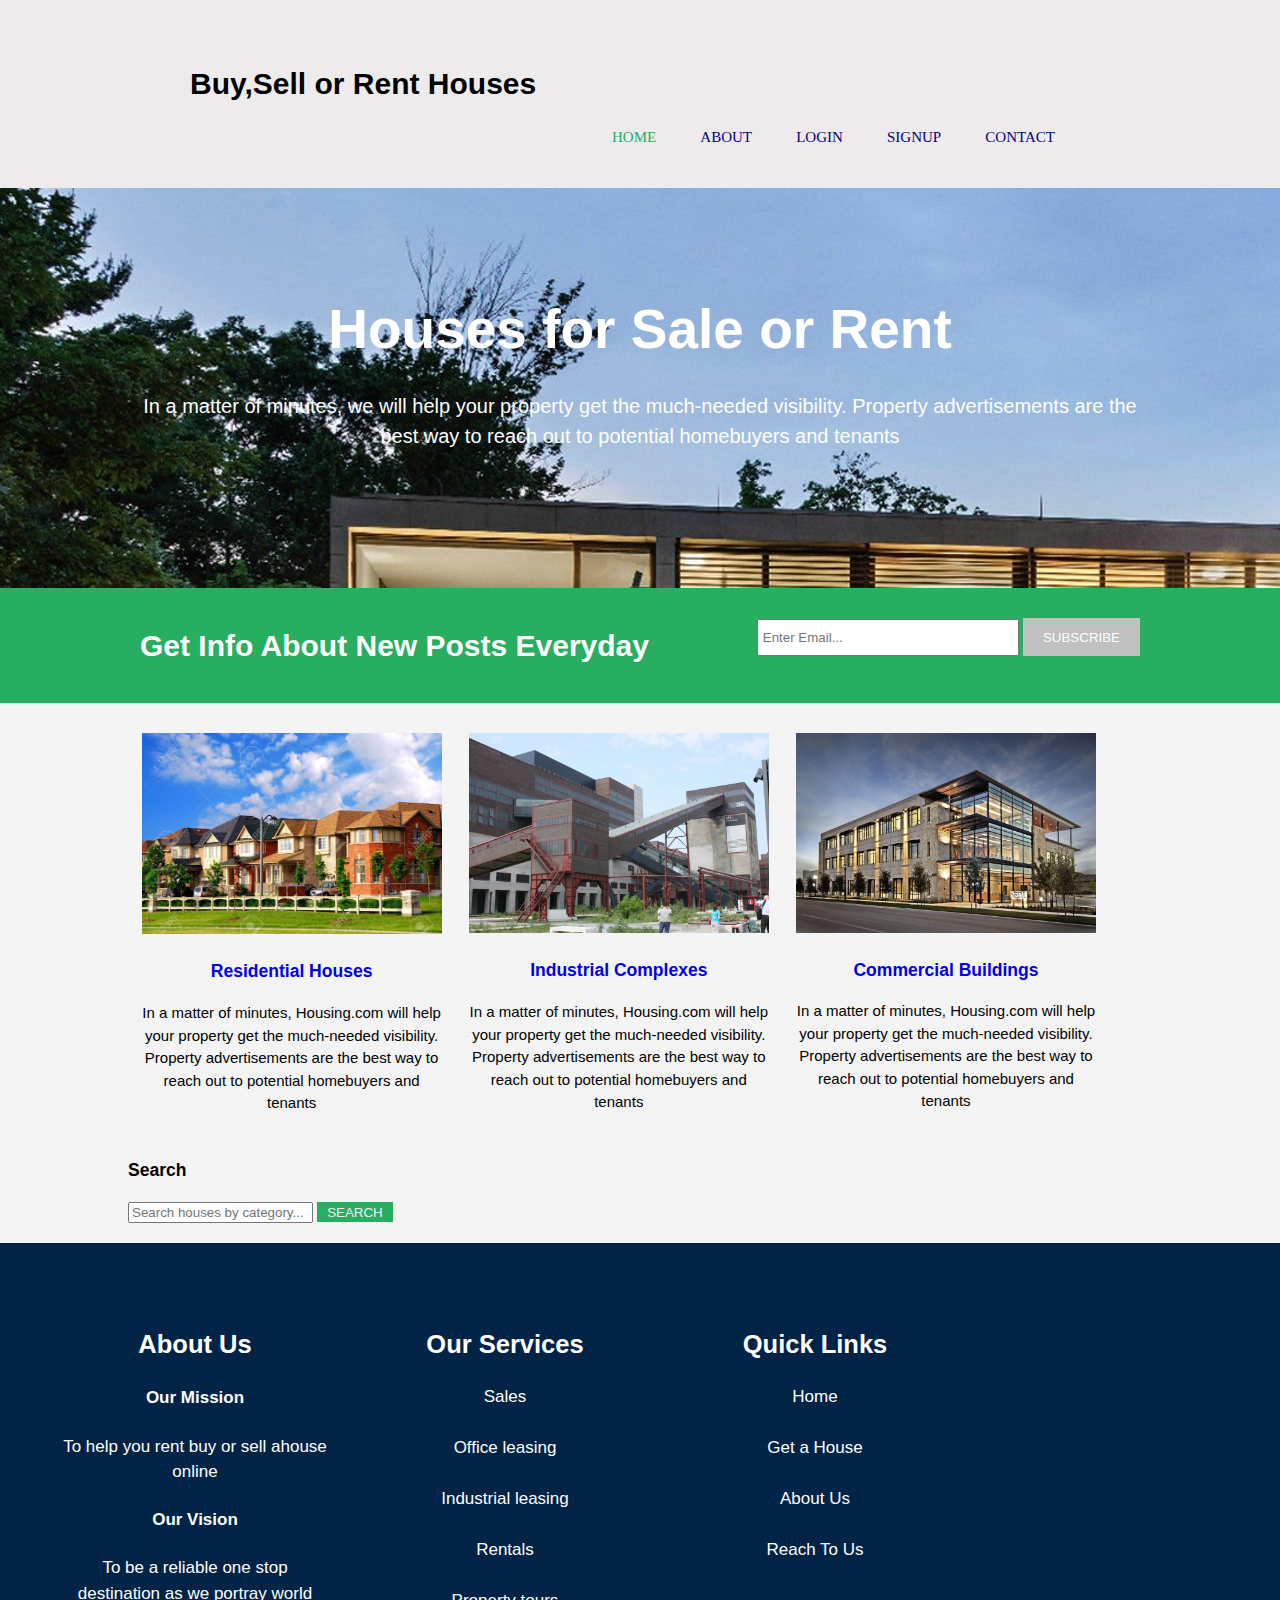
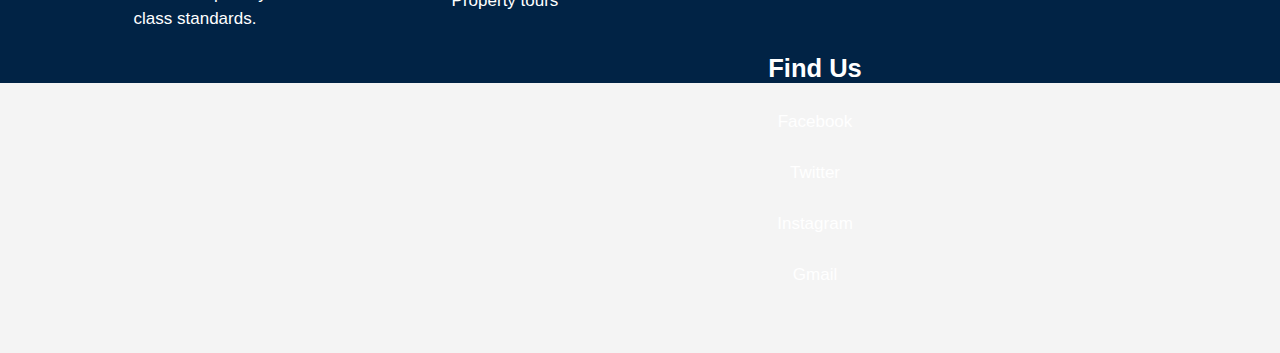
<file: index.html>
<!doctype html>
<html>
<head>

	<meta charset="UTF-8">
	<meta name="viewport" content="width=device-width">
	<meta name="WEBSITE" content="Yoghust and Icecream">
	<meta name="Author" content="Ange Noella Ishimwe">

	<title>TASK</title>

	<script src="js/myjava.js" type="text/javascript"></script>

	<link rel="stylesheet" href="css/style.css" type="text/css">
	<link rel="stylesheet"  href="css/otherdevices.css" type="text/css">
	

</head>
<body>
	<div id="page">
	<div id="header">
	<div>
        <h1><span class="highlight">Buy,Sell or Rent</span> Houses</h1>
	<ul id="navigation">
	<li class="selected">
	<a href="index.html">Home</a>
	</li>
	<li class="menu">
	<a href="aboutus.html">About</a>
    </li>
    <li class="menu">
    <a href="login.html">Login</a>
    </li>
	<li class="menu">
	<a href="signup.html">SignUp</a>
	</li>
	<li class="menu">
	<a href="contactus.html">Contact</a>
	</li>
	</ul>
    </div>
    </div>
    <section id="showcase">
        <div class="container">
            <h1>Houses for Sale or Rent</h1>
                <p>In a matter of minutes, we will help your property get the much-needed visibility. 
                    Property advertisements are the best way to reach out to potential homebuyers and tenants</p>
        </div>
    </section>

    <section id="newsletter">
        <div class="container">
        <h1>Get Info About New Posts Everyday</h1>
        <form>
            <input type="email" placeholder="Enter Email...">
            <button type="submit" class="button_1">Subscribe</button>
        </form>
        </div>
    </section>

    <section id="boxes">
        <div class="container">
            <div class="box">
                <img src="./images/residential.jpg">
                <a href="#"><h3>Residential Houses</h3></a>
                    <p>In a matter of minutes, Housing.com will help your property get the much-needed visibility.
                         Property advertisements are the best way to reach out to potential homebuyers and tenants</p>
            </div>
        <div class="box">
            <img src="./images/industrial.jpg">
            <a href="#"><h3>Industrial Complexes</h3></a>
                <p>In a matter of minutes, Housing.com will help your property get the much-needed visibility. 
                    Property advertisements are the best way to reach out to potential homebuyers and tenants</p>
        </div>
        <div class="box">
            <img src="./images/commercial.jpg">
            <a href="#"><h3>Commercial Buildings</h3></a>
            <p>In a matter of minutes, Housing.com will help your property get the much-needed visibility.
                Property advertisements are the best way to reach out to potential homebuyers and tenants
            </p>
        </div>
        </div>
    </section>
    <div class="search">
            <h3>Search</h3>
            <form>
                <input type="text" placeholder="Search houses by category...">
                <button type="submit" class="btn">Search</button>
            </form>
            </div>
    <footer>
            <section id="foot">
                    <div class="services">
                    <h2>About Us</h2>
                    <h4>Our Mission</h4>
                    <p>To help you rent buy or sell ahouse online</p>
                    <h4>Our Vision</h4>
                    <p>To be a reliable one stop destination as we 
                        portray world class standards.</p>
                    </div>
                    <div class="services">
                        <h2>Our Services</h2>
                        Sales<br><br>
                        Office leasing<br><br>
                        Industrial leasing<br><br>
                        Rentals<br><br>
                        Property tours<br><br>
                    </div>
                    <div class="services">
                            <h2>Quick Links</h2>
                            <a href="index.html">Home</a><br><br>
                            <a href="index.html">Get a House</a><br><br>
                            <a href="aboutus.html">About Us<br><br>
                            <a href="contactus.html">Reach To Us<br><br>
                        </div>
    
                    <div class="services">
                            <h2>Find Us</h2>
                            <a href="https://www.facebook.com/ishimwe.angenoella.3">Facebook</a><br><br>
                            <a href="https://twitter.com/home">Twitter </a><br><br>
                            <a href="https://tinder.com/app/matches">Instagram</a><br><br>
                            <a href="https://mail.google.com/mail/u/0/#inbox"> Gmail</a><br><br>
                            </div>
                    </section>
    </footer>
   
</body>
</html>
</file>
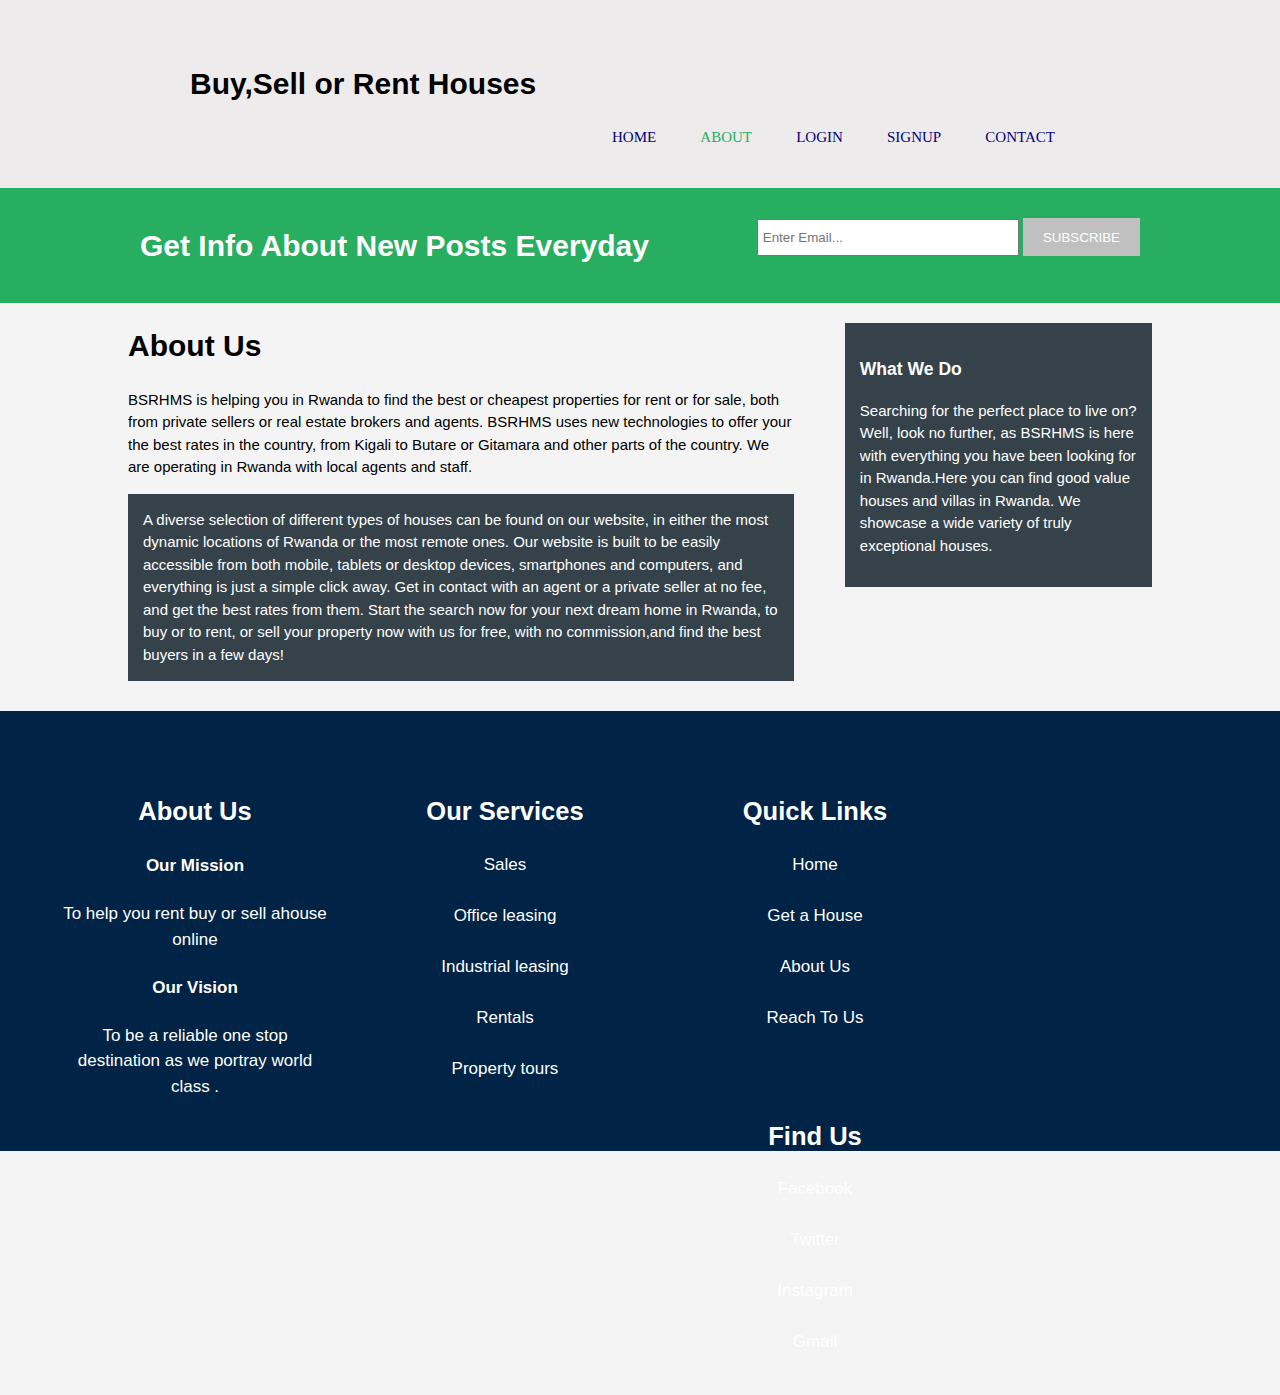
<file: aboutus.html>
<!doctype html>
<html>
<head>

	<meta charset="UTF-8">
	<meta name="viewport" content="width=device-width">
	<meta name="WEBSITE" content="Yoghust and Icecream">
	<meta name="Author" content="Ange Noella Ishimwe">

	<title>TASK</title>

	<script src="js/myjava.js" type="text/javascript"></script>

	<link rel="stylesheet" href="css/style.css" type="text/css">
	<link rel="stylesheet"  href="css/otherdevices.css" type="text/css">
	

</head>
<body>
	<div id="page">
	<div id="header">
	<div>
        <h1><span class="highlight">Buy,Sell or Rent</span> Houses</h1>
	<ul id="navigation">
	<li class="menu">
	<a href="index.html">Home</a>
	</li>
	<li class="selected">
	<a href="aboutus.html">About</a>
    </li>
    <li class="menu">
    <a href="login.html">Login</a>
    </li>
	<li class="menu">
	<a href="signup.html">SignUp</a>
	</li>
	<li class="menu">
	<a href="contactus.html">Contact</a>
	</li>
	</ul>
    </div>
    </div>

    <section id="newsletter">
        <div class="container">
        <h1>Get Info About New Posts Everyday</h1>
        <form>
            <input type="email" placeholder="Enter Email...">
            <button type="submit" class="button_1">Subscribe</button>
        </form>
        </div>
</section>

<section id="main">
        <div class="container">
          <article id="main-col">
            <h1 class="page-title">About Us</h1>
            <p>
                BSRHMS is helping you in Rwanda to find the best or cheapest properties for rent
                or for sale, both from private sellers or real estate brokers and agents. BSRHMS
                uses new technologies to offer your the best rates in the country, from Kigali to Butare 
                or Gitamara and other parts of the country. We are operating in Rwanda with local agents 
                and staff.
            </p>
            <p class="dark">
              A diverse selection of different types of houses can be found on our website, in either 
              the most dynamic locations of Rwanda or the most remote ones. Our website is built to be
              easily accessible from both mobile, tablets or desktop devices, smartphones and computers,
              and everything is just a simple click away. Get in contact with an agent or a private 
              seller at no fee, and get the best rates from them. Start the search now for your next
              dream home in Rwanda, to buy or to rent, or sell your property now with us for free, 
              with no commission,and find the best buyers in a few days!
            </p>
          </article>
  
          <aside id="sidebar">
            <div class="dark">
              <h3>What We Do</h3>
              <p>Searching for the perfect place to live on? Well, look no further, as BSRHMS is here
                with everything you have been looking for in Rwanda.Here you can find good value houses
                and villas in Rwanda. We showcase a wide variety of truly exceptional houses.
              </p>
            </div>
          </aside>
        </div>
</section>
  

<footer>
<section id="foot">
    <div class="services">
    <h2>About Us</h2>
    <h4>Our Mission</h4>
    <p>To help you rent buy or sell ahouse online</p>
    <h4>Our Vision</h4>
    <p>To be a reliable one stop destination as we 
        portray world class .</p>
    </div>
    <div class="services">
        <h2>Our Services</h2>
        Sales<br><br>
        Office leasing<br><br>
        Industrial leasing<br><br>
        Rentals<br><br>
        Property tours<br>
    </div>
    <div class="services">
            <h2>Quick Links</h2>
            <a href="index.html">Home</a><br><br>
            <a href="index.html">Get a House</a><br><br>
            <a href="aboutus.html">About Us<br><br>
            <a href="contactus.html">Reach To Us<br><br>
        </div>

    <div class="services">
            <h2>Find Us</h2>
            <a href="https://www.facebook.com/ishimwe.angenoella.3">Facebook</a><br><br>
                            <a href="https://twitter.com/home">Twitter </a><br><br>
                            <a href="https://tinder.com/app/matches">Instagram</a><br><br>
                            <a href="https://mail.google.com/mail/u/0/#inbox"> Gmail</a><br>
            </div>
    </section>
</footer>
</body>
</html>
</file>
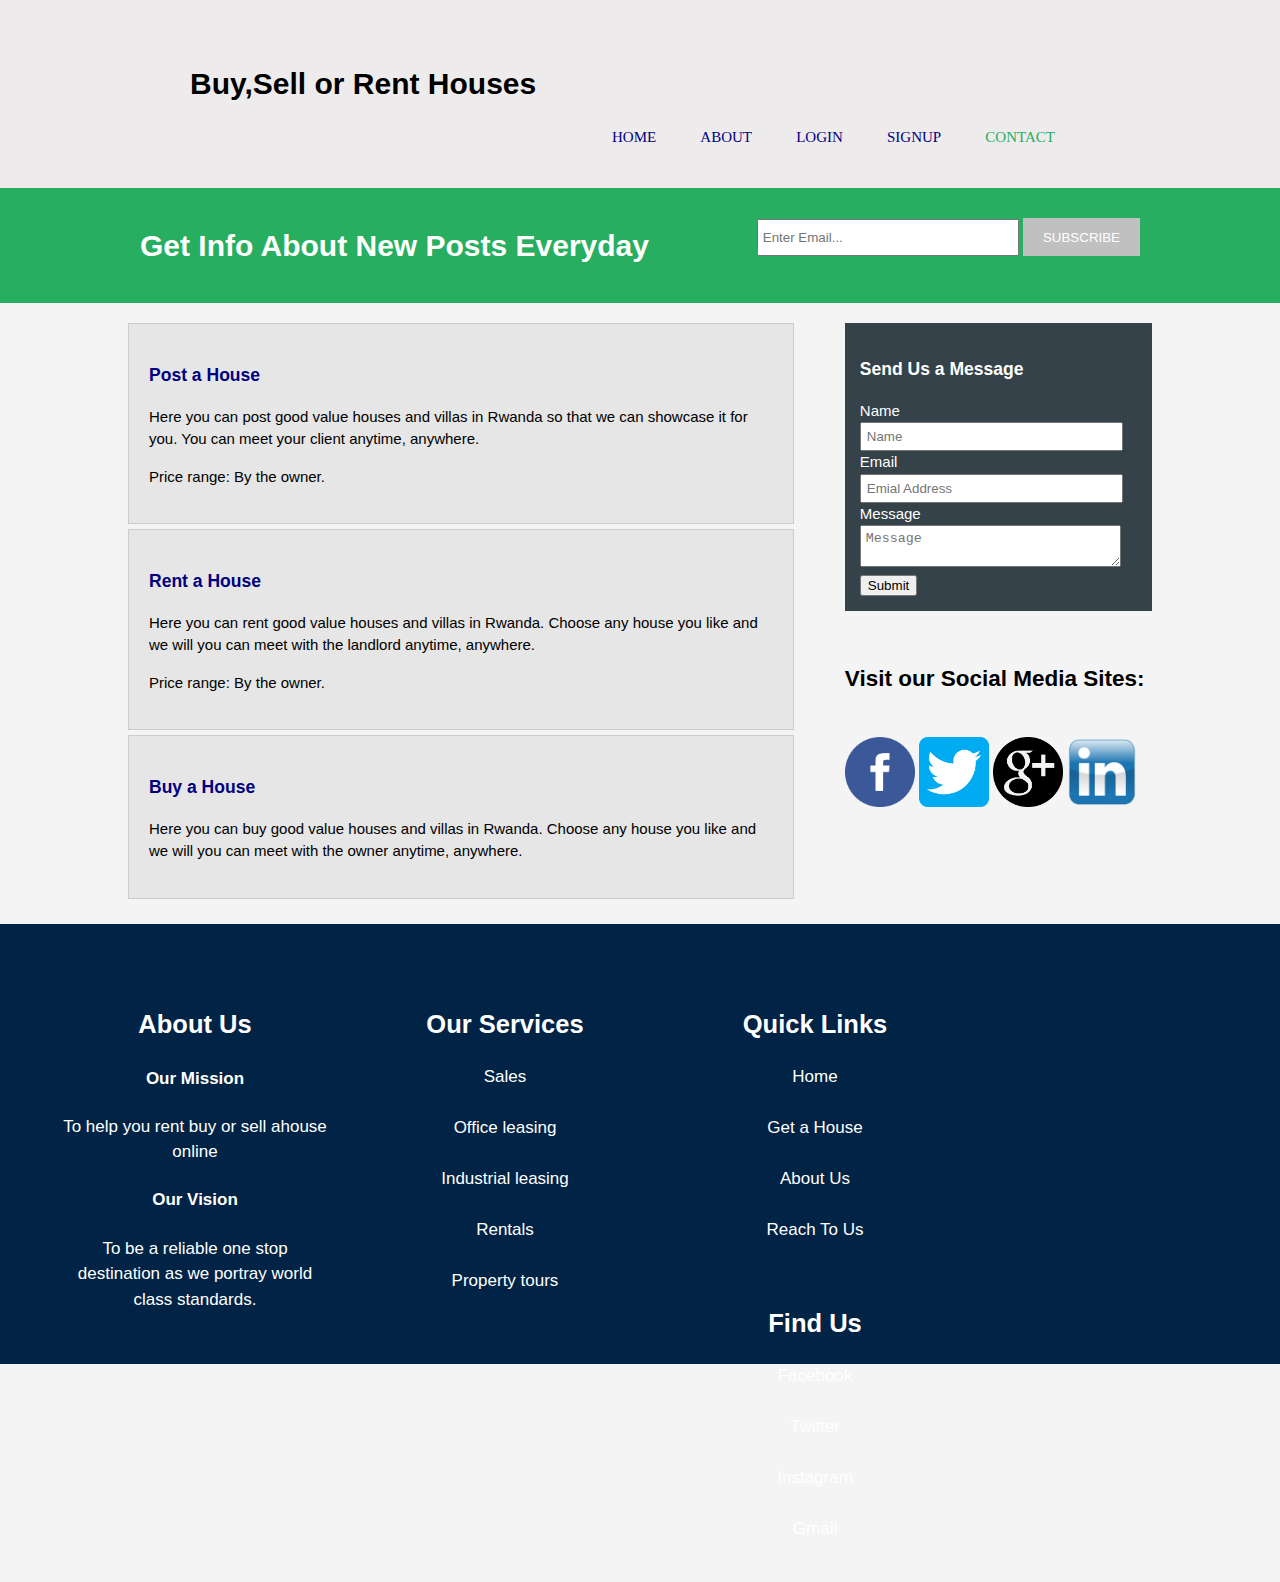
<file: contactus.html>
<!doctype html>
<html>
<head>

	<meta charset="UTF-8">
	<meta name="viewport" content="width=device-width">
	<meta name="WEBSITE" content="Yoghust and Icecream">
	<meta name="Author" content="Ange Noella Ishimwe">

	<title>TASK</title>

	<script src="js/myjava.js" type="text/javascript"></script>

	<link rel="stylesheet" href="css/style.css" type="text/css">
	<link rel="stylesheet"  href="css/otherdevices.css" type="text/css">
	

</head>
<body>
	<div id="page">
	<div id="header">
	<div>
        <h1><span class="highlight">Buy,Sell or Rent</span> Houses</h1>
	<ul id="navigation">
	<li class="menu">
	<a href="index.html">Home</a>
	</li>
	<li class="menu">
	<a href="aboutus.html">About</a>
    </li>
    <li class="menu">
    <a href="login.html">Login</a>
    </li>
	<li class="menu">
	<a href="signup.html">SignUp</a>
	</li>
	<li class="selected">
	<a href="contactus.html">Contact</a>
	</li>
	</ul>
    </div>
    </div>

    <section id="newsletter">
        <div class="container">
        <h1>Get Info About New Posts Everyday</h1>
        <form>
            <input type="email" placeholder="Enter Email...">
            <button type="submit" class="button_1">Subscribe</button>
        </form>
        </div>
</section>

<section id="main">
    <div class="container">
        <article id="main-col">
        <h1 class="page-title"></h1>
        <ul id="services">
        <li>
        <a href="#"><h3>Post a House</h3></a>
        <p> Here you can post good value houses and villas in Rwanda so that we can showcase it for you. 
            You can meet your client anytime, anywhere.</p>
        <p>Price range: By the owner.</p>
              </li>
              <li>
        <a href="#"><h3>Rent a House</h3></a>
        <p>Here you can rent good value houses and villas in Rwanda. Choose any house you like and we 
          will you can meet with the landlord anytime, anywhere.</p>
        
        <p>Price range: By the owner.</p>
              </li>
              <li>
        <a href="#"><h3>Buy a House</h3></a>
        <p>Here you can buy good value houses and villas in Rwanda. Choose any house you like and we 
            will you can meet with the owner anytime, anywhere.</p>
              </li>
            </ul>
          </article>
  
<aside id="sidebar">
    <div class="dark">
    <h3>Send Us a Message</h3>
    <form class="msg">
        <div>
            <label>Name</label><br>
                <input type="text" placeholder="Name">
             </div>
                <div>
                    <label>Email</label><br>
                    <input type="email" placeholder="Emial Address">
                </div>
                    <div>
                        <label>Message</label><br>
                        <textarea placeholder="Message"></textarea>
                        </div>
                        <button class="" type="submit">Submit</button>
    </form>
            </div><br>
            <div class="visit">
                <h2>Visit our Social Media Sites:</h2><br>


                <a href="https://www.facebook.com/ishimwe.angenoella.3">
                    <img src="images/facebookimg.png"></a>
                <a href="https://www.instagram.com/ishimwe_ange_noella/?hl=en">
                    <img src="images/twitter.png"></a>
                <a href="https://mail.google.com/mail/u/1/#all">
                    <img src="images/googleplus.jpg"></a>
                <a href="https://www.linkedin.com/in/ange-noella-7b2015150/">
                      <img src="images/linkedin.png"></a>
                    
            </div>
          </aside>
        </div>
      </section>

      <footer>
          <section id="foot">
              <div class="services">
              <h2>About Us</h2>
              <h4>Our Mission</h4>
              <p>To help you rent buy or sell ahouse online</p>
              <h4>Our Vision</h4>
              <p>To be a reliable one stop destination as we 
                  portray world class standards.</p>
              </div>
              <div class="services">
                  <h2>Our Services</h2>
                  Sales<br><br>
                  Office leasing<br><br>
                  Industrial leasing<br><br>
                  Rentals<br><br>
                  Property tours<br><br>
              </div>
              <div class="services">
                      <h2>Quick Links</h2>
                      <a href="index.html">Home</a><br><br>
                      <a href="index.html">Get a House</a><br><br>
                      <a href="aboutus.html">About Us<br><br>
                      <a href="contactus.html">Reach To Us<br>
                  </div>

              <div class="services">
                      <h2>Find Us</h2>
                      <a href="https://www.facebook.com/ishimwe.angenoella.3">Facebook</a><br><br>
                            <a href="https://twitter.com/home">Twitter </a><br><br>
                            <a href="https://tinder.com/app/matches">Instagram</a><br><br>
                            <a href="https://mail.google.com/mail/u/0/#inbox"> Gmail</a><br>
                      </div>
              </section>
      </footer>
</body>
</html>
</file>
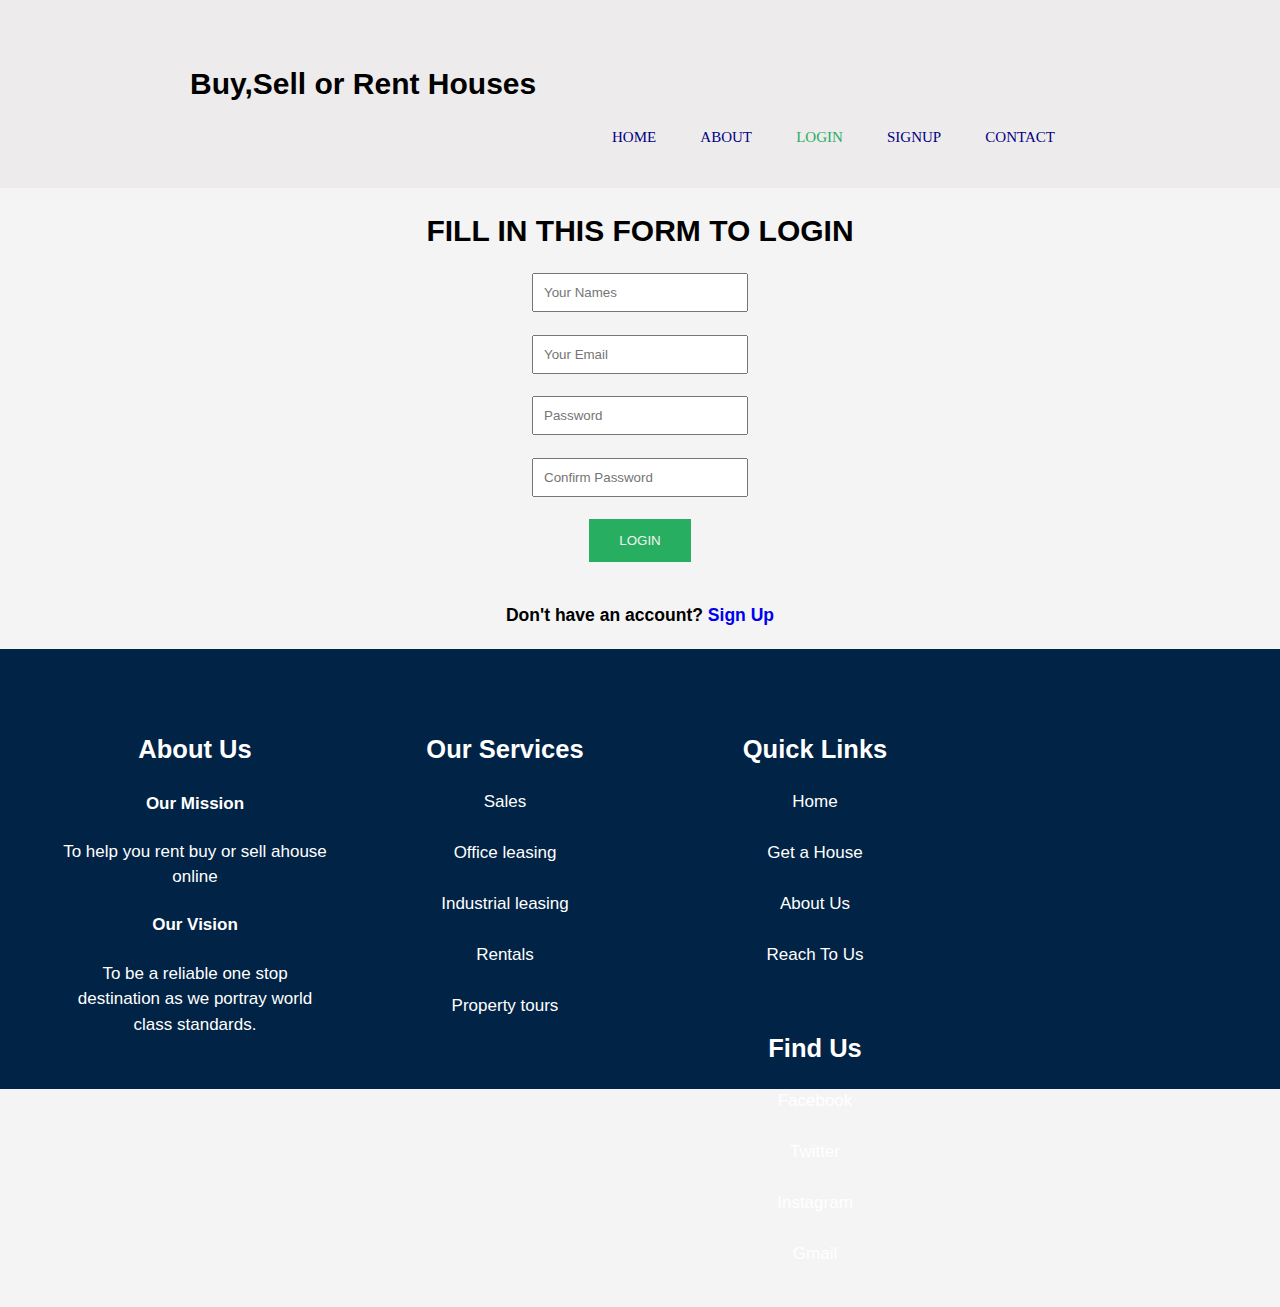
<file: login.html>
<!doctype html>
<html>
<head>

	<meta charset="UTF-8">
	<meta name="viewport" content="width=device-width">
	<meta name="WEBSITE" content="Yoghust and Icecream">
	<meta name="Author" content="Ange Noella Ishimwe">

	<title>TASK</title>

	<script src="js/myjava.js" type="text/javascript"></script>

	<link rel="stylesheet" href="css/style.css" type="text/css">
	<link rel="stylesheet"  href="css/otherdevices.css" type="text/css">
	

</head>
<body>
	<div id="page">
	<div id="header">
	<div>
        <h1><span class="highlight">Buy,Sell or Rent</span> Houses</h1>
	<ul id="navigation">
	<li class="menu">
	<a href="index.html">Home</a>
	</li>
	<li class="menu">
	<a href="aboutus.html">About</a>
    </li>
    <li class="selected">
    <a href="login.html">Login</a>
    </li>
	<li class="menu">
	<a href="signup.html">SignUp</a>
	</li>
	<li class="menu">
	<a href="contactus.html">Contact</a>
	</li>
	</ul>
    </div>
    </div>

    <section id="login">
        <div class="loginform">
                 <h1> FILL IN THIS FORM TO LOGIN</h1>
                    <form>
                        <input type="text" placeholder="Your Names"><br><br>
                        <input type="email" placeholder="Your Email"><br><br>
                        <input type="password" placeholder="Password"><br><br>
                        <input type="password" placeholder="Confirm Password"><br><br>

                        <button type="submit" class="">Login</button>
                    </form><br>
                    <h3>Don't have an account? <a href="signup.html">Sign Up</a></h3>
                </div>
            </section>

            <footer>
                    <section id="foot">
                            <div class="services">
                            <h2>About Us</h2>
                            <h4>Our Mission</h4>
                            <p>To help you rent buy or sell ahouse online</p>
                            <h4>Our Vision</h4>
                            <p>To be a reliable one stop destination as we 
                                portray world class standards.</p>
                            </div>
                            <div class="services">
                                <h2>Our Services</h2>
                                Sales<br><br>
                                Office leasing<br><br>
                                Industrial leasing<br><br>
                                Rentals<br><br>
                                Property tours<br>
                            </div>
                            <div class="services">
                                    <h2>Quick Links</h2>
                                    <a href="index.html">Home</a><br><br>
                                    <a href="index.html">Get a House</a><br><br>
                                    <a href="aboutus.html">About Us<br><br>
                                    <a href="contactus.html">Reach To Us<br>
                                </div>
            
                            <div class="services">
                                    <h2>Find Us</h2>
                                    <a href="https://www.facebook.com/ishimwe.angenoella.3">Facebook</a><br><br>
                            <a href="https://twitter.com/home">Twitter </a><br><br>
                            <a href="https://tinder.com/app/matches">Instagram</a><br><br>
                            <a href="https://mail.google.com/mail/u/0/#inbox"> Gmail</a><br>
                                    </div>
                            </section>
                </footer>
    </body>
</html>
</file>
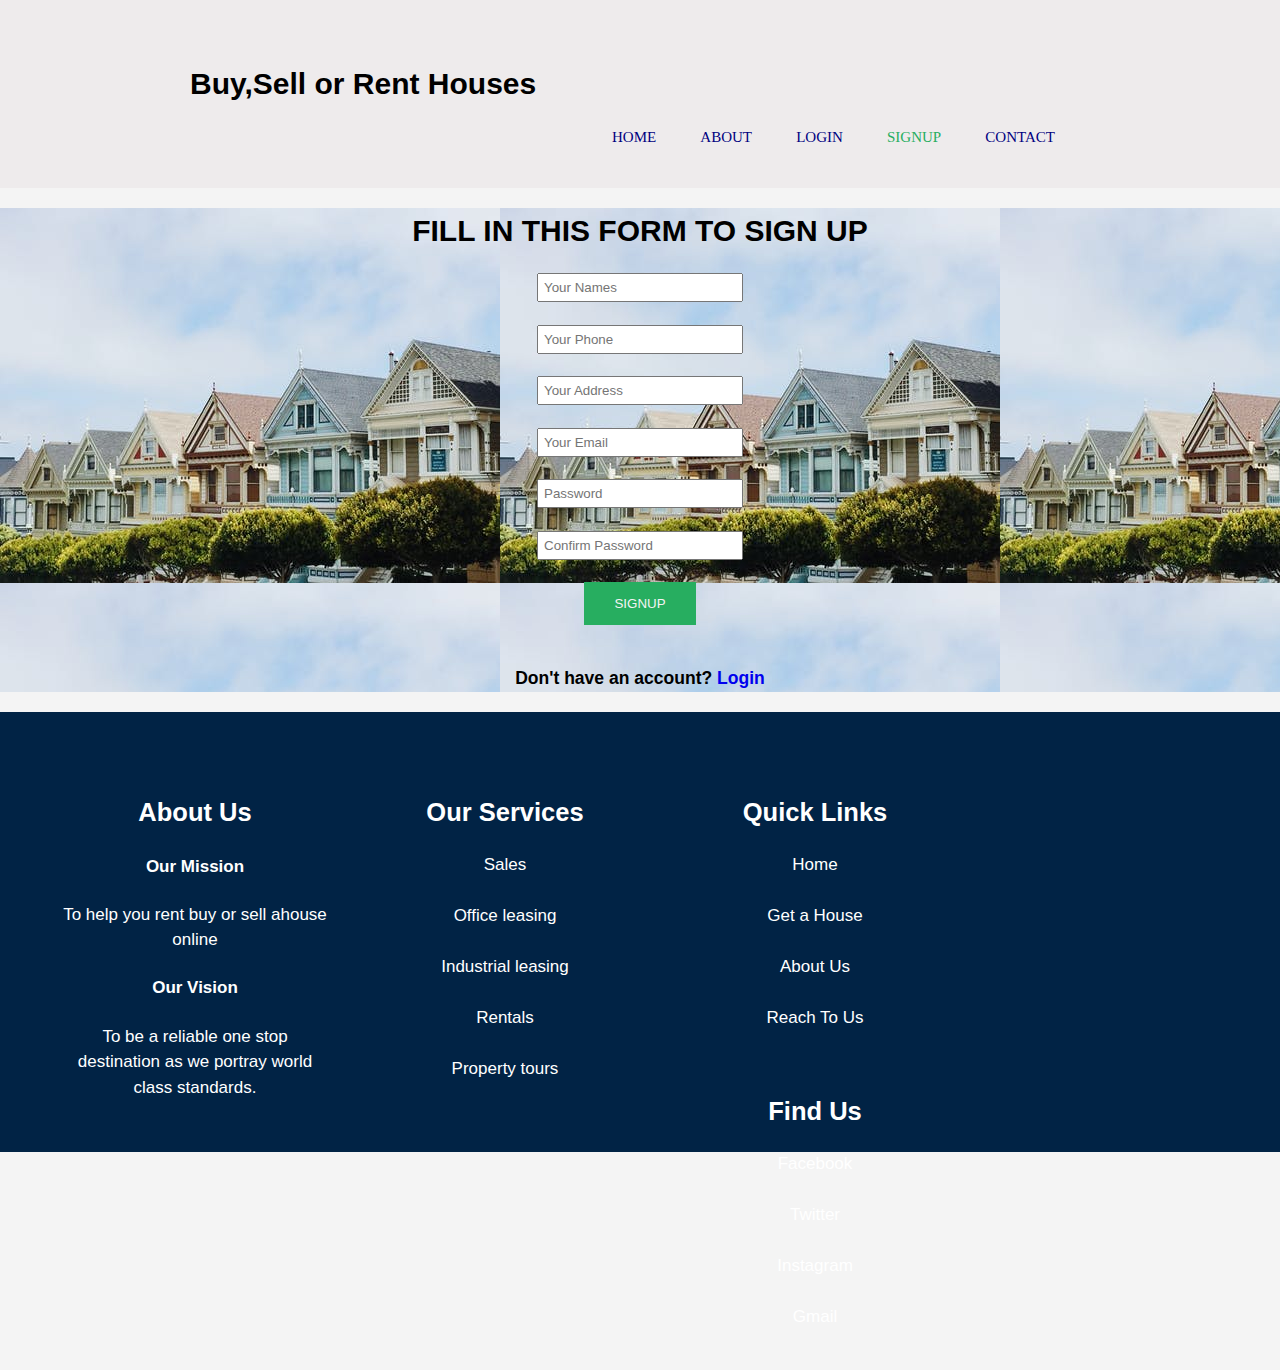
<file: signup.html>
<!doctype html>
<html>
<head>

	<meta charset="UTF-8">
	<meta name="viewport" content="width=device-width">
	<meta name="WEBSITE" content="Yoghust and Icecream">
	<meta name="Author" content="Ange Noella Ishimwe">

	<title>TASK</title>

	<script src="js/myjava.js" type="text/javascript"></script>

	<link rel="stylesheet" href="css/style.css" type="text/css">
	<link rel="stylesheet"  href="css/otherdevices.css" type="text/css">
	

</head>
<body>
	<div id="page">
	<div id="header">
	<div>
        <h1><span class="highlight">Buy,Sell or Rent</span> Houses</h1>
	<ul id="navigation">
	<li class="menu">
	<a href="index.html">Home</a>
	</li>
	<li class="menu">
	<a href="aboutus.html">About</a>
    </li>
    <li class="menu">
    <a href="login.html">Login</a>
    </li>
	<li class="selected">
	<a href="signup.html">SignUp</a>
	</li>
	<li class="menu">
	<a href="contactus.html">Contact</a>
	</li>
	</ul>
    </div>
    </div>

    <section id="signup">
        <div class="signform">
            <h1> FILL IN THIS FORM TO SIGN UP</h1>
            <form>
                <input type="text" placeholder="Your Names"><br><br>
                <input type="text" placeholder="Your Phone"><br><br>
                <input type="text" placeholder="Your Address"><br><br>
                <input type="email" placeholder="Your Email"><br><br>
                <input type="password" placeholder="Password"><br><br>
                <input type="password" placeholder="Confirm Password"><br><br>

                <button type="submit" class="">SignUp</button>
            </form><br>
            <h3>Don't have an account? <a href="login.html">Login</a></h3>
        </div>
    </section>

    <footer>
            <section id="foot">
                    <div class="services">
                    <h2>About Us</h2>
                    <h4>Our Mission</h4>
                    <p>To help you rent buy or sell ahouse online</p>
                    <h4>Our Vision</h4>
                    <p>To be a reliable one stop destination as we 
                        portray world class standards.</p>
                    </div>
                    <div class="services">
                        <h2>Our Services</h2>
                        Sales<br><br>
                        Office leasing<br><br>
                        Industrial leasing<br><br>
                        Rentals<br><br>
                        Property tours<br>
                    </div>
                    <div class="services">
                            <h2>Quick Links</h2>
                            <a href="index.html">Home</a><br><br>
                            <a href="index.html">Get a House</a><br><br>
                            <a href="aboutus.html">About Us<br><br>
                            <a href="contactus.html">Reach To Us<br>
                        </div>
    
                    <div class="services">
                            <h2>Find Us</h2>
                            <a href="https://www.facebook.com/ishimwe.angenoella.3">Facebook</a><br><br>
                            <a href="https://twitter.com/home">Twitter </a><br><br>
                            <a href="https://tinder.com/app/matches">Instagram</a><br><br>
                            <a href="https://mail.google.com/mail/u/0/#inbox"> Gmail</a><br>
                            </div>
                    </section>
        </footer>
</body>
</html>
</file>
<file: css/style.css>
body{
    font: 15px/1.5 Arial, Helvetica,sans-serif;
    padding:0;
    margin:0;
    background-color:#f4f4f4;
  }
  body #page {
	margin: 0;
	overflow: hidden;
	padding: 0;
	width: auto;
}
a {
	text-decoration: none;
	outline: none;
}
a:active {
	background: none;
}
img {
	border: none;
}
#header {
	background-color: #eeebec;
	margin: 0;
	padding: 0;
	position: relative;
	width: 100%;
}
#header div {
	margin: 0 auto;
	max-width: 900px;
	overflow: hidden;
	padding: 41px 10px 27px;
}
#header div ul {
	display: inline-block;
	float: right;
	list-style: none outside none;
	margin: 0 auto;
	text-align: center;
	width: 513px;
}
#header div ul li {
	display: inline-block;
	*float: left;
	margin: 0 20px;
	padding: 0;
	position: relative;
	width: auto;
}
#header div ul li a {
	color: #000080;
	font-family: lato-regular-webfont;
	font-size: 15px;
	font-weight: normal;
	line-height: 15px;
	margin: 0;
	padding: 0;
	text-align: center;
	text-transform: uppercase;
}
#header div ul li.selected a, #header div ul li.selected a:hover {
	color: #27ae60;
}
#header div ul li a:hover, #header div ul li.menu:hover ul li a {
	color: #c0c0c0;
}
#header div ul li ul li a {
	color: #cb3362;
	font-family: lato-regular-webfont;
	font-size: 15px;
	font-weight: normal;
	line-height: 15px;
	margin: 0;
	padding: 0;
	text-align: center;
	text-transform: uppercase;
}
#header div ul li.menu {
	min-height: 35px;
	z-index: 80;
}
#header div ul li.menu ul {
	display: block;
	float: none;
	left: -99999px;
	margin: 0;
	padding: 0;
	position: absolute;
	top: 24px;
	width: 106px;
	z-index: 90;
}
#header div ul li.menu:hover ul.primary, #header div ul li.menu ul#selected.primary {
	left: -30px;
}
#header div ul li.menu:hover ul.secondary, #header div ul li.menu ul#selected.secondary {
	left: -27px;
}
#header div ul li.menu ul li {
	float: none;
	margin: 0;
	padding: 0;
}

  
  /* Global */
  .container{
    width:80%;
    margin:auto;
    overflow:hidden;
  }
  .button_1{
    height:38px;
    background:#c0c0c0;
    border:0;
    padding-left: 20px;
    padding-right:20px;
    color:#ffffff;
    text-transform: uppercase; 
  }
    
  ul{
    margin:0;
    padding:0;
  }
  
  
  /* Showcase */
  #showcase{
    min-height:400px;
    background:url('../images/backg.jpg') no-repeat 0 -400px;
    text-align:center;
    color:#ffffff;
  }
  
  #showcase h1{
    margin-top:100px;
    font-size:55px;
    margin-bottom:10px;
  }
  
  #showcase p{
    font-size:20px;
  }
  .dark{
    padding:15px;
    background:#35424a;
    color:#ffffff;
    margin-top:10px;
    margin-bottom:10px;
  }
  /*search*/

  .search{
    width:80%;
    margin:auto;
    overflow:hidden;
  }

  .search input [type="text"]{
    padding:4px;
    height:25px;
    width:250px;
  }
 .btn{
  height:20px;
  background:#27ae60;
  border:0;
  padding-left: 10px;
  padding-right:10px;
  color:#f4f4f4;
  text-transform: uppercase; 
 } 
  /* Newsletter */
  #newsletter{
    padding:15px;
    color:#ffffff;
    background:#27ae60;
  }
  
  #newsletter h1{
    float:left;
  }
  
  #newsletter form {
    float:right;
    margin-top:15px;
  }
  
  #newsletter input[type="email"]{
    padding:4px;
    height:25px;
    width:250px;
  }
  
  /* Boxes */
  #boxes{
    margin-top:20px;
  }
  
  #boxes .box{
    float:left;
    text-align: center;
    width:30%;
    padding:10px;
  }
  
  #boxes .box img{
    width:300px;
  }
  #boxes .box a{
    text-decoration: none;
  }
  #houses .house{
    float:left;
    text-align: center;
    width:30%;
    padding:10px;
  }
  #houses .house img{
   width: 300px;
  }

  aside#sidebar{
    float:right;
    width:30%;
    margin-top:10px;
  }
  
  aside#sidebar .msg input, aside#sidebar .msg textarea{
    width:90%;
    padding:5px;
  }
  aside#sidebar .visit img{
    width: 70px;
  } 
  
  /* Main-col */
  article#main-col{
    float:left;
    width:65%;
  }
  ul#services li{
    list-style: none;
    padding:20px;
    border: #cccccc solid 1px;
    margin-bottom:5px;
    background:#e6e6e6;
  }
  ul#services li a{
    text-decoration: none;
    color: #000080;
  } 
#login .loginform{
    text-align: center;
    background-image: url(../images/);
}
#login .loginform input[type="text"],#login .loginform input[type="email"],#login .loginform input[type="password"]{
  padding: 10px;
  width: 15%;
}
#login .loginform button{
  height:43px;
  background:#27ae60;
  border:0;
  padding-left: 30px;
  padding-right:30px;
  color:#f4f4f4;
  text-transform: uppercase; 
}
#login .loginform a{
  text-decoration: none;
}
#signup .signform{
  text-align: center;
  background-image: url(../images/house2.jpeg);
}
#signup .signform input[type="text"],#signup .signform input[type="email"],#signup .signform input[type="password"],
#signup .signform input[type="phone"]{
padding: 5px;
width: 15%;
}
#signup .signform button{
height:43px;
background:#27ae60;
border:0;
padding-left: 30px;
padding-right:30px;
color:#f4f4f4;
text-transform: uppercase; 
}
#signup .signform a{
text-decoration: none;
}

footer{
    height: 400px;
    padding:20px;
    margin-top:20px;
    color:#ffffff;
    background-color:#012345;
    text-align: center;
  }
 
#foot{
  float: left;
  padding: 20px;
}
#foot .services{
  float:left;
  width:270px;
  font-size: 17px;
  padding:20px;
}
#foot .services a{
  text-decoration: none;
  color: #ffffff;
}
</file>
<file: css/otherdevices.css>
@media only screen and (min-width : 320px) and (max-width : 568px) {
	img {
		max-width: 100%;
    }

#header {
		width: 100%;
	}
#header div {
		max-width: none;
		overflow: hidden;
		padding: 90px 0 13%;
		width: 100%;
    }

    #header span#mobile-navigation {
		background: transparent url(../images/mobile/mobile-menu.png) no-repeat;
		display: block;
		height: 50px;
		margin: 0;
		padding: 0 0 0 0;
		position: absolute;
		right: 6%;
		top: 20px;
		width: 50px;
		z-index: 999;
	}
	#header div > ul#navigation {
		background-image: none;
		background: rgba(0, 0, 102, 0.91);
		border: 1px solid #f8f8f8;
		border-radius: 0;
		display: none;
		height: auto;
		padding: 0;
		position: absolute;
		right: 6%;
		top: 70px;
		width: 88%;
		z-index: 1000;
	}
	#header div > ul#navigation > li {
		border-left: 0;
		border-top: 1px solid #f8f8f8;
		margin: 0;
		padding: 0;
		position: relative;
		text-align: left;
		width: 100%;
	}
	#header div > ul#navigation > li:first-child {
		border-top: 0;
	}
	#header div > ul#navigation > li:hover {
		background-color: transparent;
	}
	#header div ul#navigation li a {
		color: #f8f8f8;
		display: block;
		font-family: Arial;
		font-size: 1.125em;
		font-weight: normal;
		height: 3em;
		line-height: 3.125em;
		padding: 0 10px;
		text-align: left;
		text-shadow: none;
		width: auto;
	}
	#header .mobile-submenu {
		background: rgba(0, 128, 194, 0.91) url(../images/mobile/mobile-expand.png) no-repeat center;
		border-left: 1px solid #f8f8f8;
		display: inline-block;
		height: 3.4em;
		position: absolute;
		right: 0;
		top: 0;
		width: 50px;
		z-index: 0;
	}
	#header div ul#navigation li ul {
		background: none;
		border-top: 1px solid #f8f8f8;
		padding: 0;
		position: static;
		right: 0;
		text-align: left;
		width: 100%;
		z-index: 999;
	}
	#header div ul#navigation li ul, #header div ul#navigation li:hover ul {
		display: none;
	}
	#header div ul#navigation li {
		width: 100%;
		z-index: 40;
	}
	#header div ul#navigation li ul li {
		background: rgba(0, 128, 102, 0.91);
		border-top: 1px solid #f8f8f8;
		display: block;
		margin: 0;
		padding: 0;
		text-align: left;
		width: 100%;
	}
	#header div ul#navigation li ul li:first-child {
		border: none;
	}
	#header div ul#navigation li ul li a {
		background: rgba(0, 128, 103, 0.91);
		color: #f8f8f8;
		padding-left: 20px;
		text-align: left;
		width: auto;
	}
	#header div ul#navigation li:hover a, #header div ul#navigation li.selected a, #header div ul#navigation li:hover ul li a, #header div ul#navigation li:hover ul li a:hover, #header div ul#navigation li ul li.selected a {
		display: block;
	}
	#header div ul#navigation li.selected > a {
		background: rgba(0,128, 0, 0.128);
		color: #f8f8f8;
	}
#newsletter h1,#newsletter form,#boxes .box,article#main-col,aside#sidebar{
		  float:none;
		  text-align:center;
		  width:100%;
		}
	#showcase h1{
		  margin-top:40px;
		}
	  
	#newsletter button{
		  display:block;
		  width:100%;
		}
	  
	#newsletter form input[type="email"]{
		  width:100%;
		  margin-bottom:5px;
		}
	#houses{
		width: 100%;

		
	} 

	#login .loginform{
		width: 100%;
	}
	#login .loginform h1{
		font-size: 20px;
	}

	#login .loginform input[type="text"], #login .loginform input[type="email"],#login .loginform input[type="password"]{
		width: 50%;
	}

	#signup .signform{
		width: 100%;
	}

	#signup .signform input[type="text"], #signup .signform input[type="email"],
	#signup .signform input[type="password"], #signup .signform input [type="phone"]{
		width: 50%;
	}
	#signup .signform h1{
		font-size: 20px;
	}

	footer{
	float: left;
	width: 100%;
	height: 1000px;
	padding:20px;
    margin-top:20px;
    color:#ffffff;
    background-color:#012345;
    text-align: center;
	}
</file>
